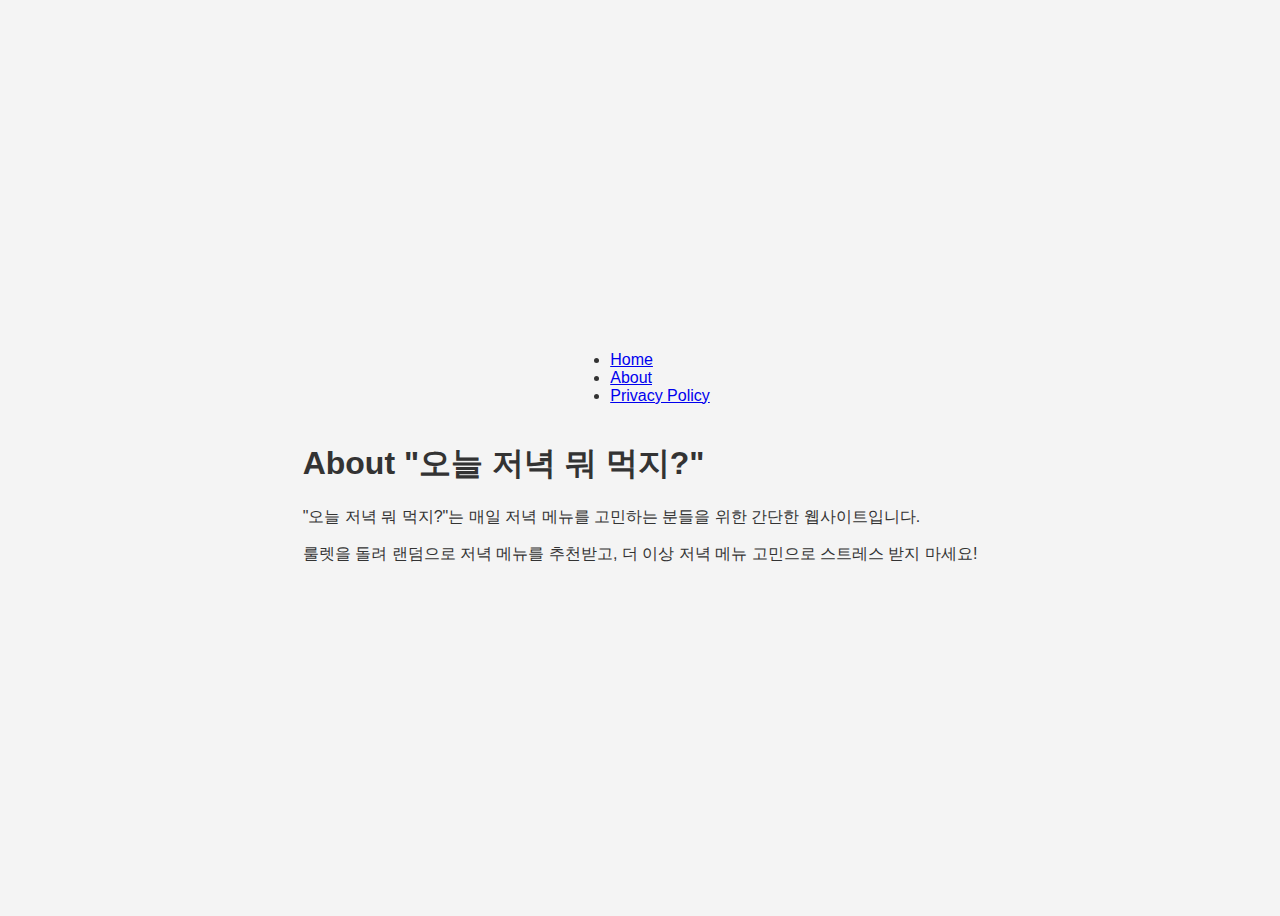
<file: about.html>
<!DOCTYPE html>
<html lang="ko">
<head>
    <meta charset="UTF-8">
    <meta name="viewport" content="width=device-width, initial-scale=1.0">
    <title>About - 오늘 저녁 뭐 먹지?</title>
    <link rel="stylesheet" href="style.css">
<!-- Google tag (gtag.js) -->
<script async src="https://www.googletagmanager.com/gtag/js?id=G-4LGQMPZ5V8"></script>
<script>
  window.dataLayer = window.dataLayer || [];
  function gtag(){dataLayer.push(arguments);}
  gtag('js', new Date());

  gtag('config', 'G-4LGQMPZ5V8');
</script>
<script type="text/javascript">
    (function(c,l,a,r,i,t,y){
        c[a]=c[a]||function(){(c[a].q=c[a].q||[]).push(arguments)};
        t=l.createElement(r);t.async=1;t.src="https://www.clarity.ms/tag/"+i;
        y=l.getElementsByTagName(r)[0];y.parentNode.insertBefore(t,y);
    })(window, document, "clarity", "script", "v3cnr5odj2");
</script>
</head>
<body>
    <header>
        <nav>
            <ul>
                <li><a href="/">Home</a></li>
                <li><a href="/about.html">About</a></li>
                <li><a href="/privacy.html">Privacy Policy</a></li>
            </ul>
        </nav>
    </header>
    <main>
        <h1>About "오늘 저녁 뭐 먹지?"</h1>
        <p>"오늘 저녁 뭐 먹지?"는 매일 저녁 메뉴를 고민하는 분들을 위한 간단한 웹사이트입니다.</p>
        <p>룰렛을 돌려 랜덤으로 저녁 메뉴를 추천받고, 더 이상 저녁 메뉴 고민으로 스트레스 받지 마세요!</p>
    </main>
</body>
</html>
</file>
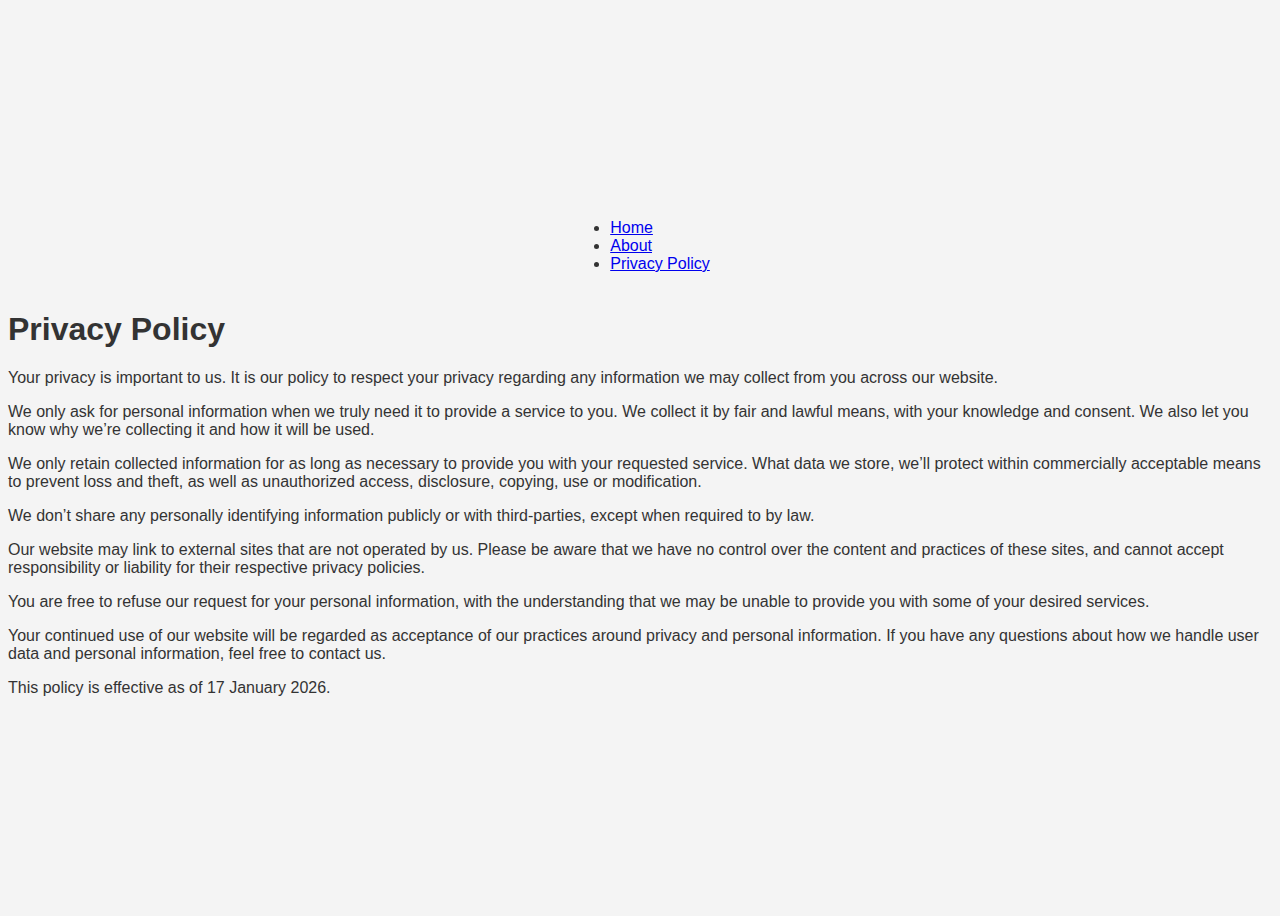
<file: privacy.html>
<!DOCTYPE html>
<html lang="ko">
<head>
    <meta charset="UTF-8">
    <meta name="viewport" content="width=device-width, initial-scale=1.0">
    <title>Privacy Policy - 오늘 저녁 뭐 먹지?</title>
    <link rel="stylesheet" href="style.css">
<!-- Google tag (gtag.js) -->
<script async src="https://www.googletagmanager.com/gtag/js?id=G-4LGQMPZ5V8"></script>
<script>
  window.dataLayer = window.dataLayer || [];
  function gtag(){dataLayer.push(arguments);}
  gtag('js', new Date());

  gtag('config', 'G-4LGQMPZ5V8');
</script>
<script type="text/javascript">
    (function(c,l,a,r,i,t,y){
        c[a]=c[a]||function(){(c[a].q=c[a].q||[]).push(arguments)};
        t=l.createElement(r);t.async=1;t.src="https://www.clarity.ms/tag/"+i;
        y=l.getElementsByTagName(r)[0];y.parentNode.insertBefore(t,y);
    })(window, document, "clarity", "script", "v3cnr5odj2");
</script>
</head>
<body>
    <header>
        <nav>
            <ul>
                <li><a href="/">Home</a></li>
                <li><a href="/about.html">About</a></li>
                <li><a href="/privacy.html">Privacy Policy</a></li>
            </ul>
        </nav>
    </header>
    <main>
        <h1>Privacy Policy</h1>
        <p>Your privacy is important to us. It is our policy to respect your privacy regarding any information we may collect from you across our website.</p>
        <p>We only ask for personal information when we truly need it to provide a service to you. We collect it by fair and lawful means, with your knowledge and consent. We also let you know why we’re collecting it and how it will be used.</p>
        <p>We only retain collected information for as long as necessary to provide you with your requested service. What data we store, we’ll protect within commercially acceptable means to prevent loss and theft, as well as unauthorized access, disclosure, copying, use or modification.</p>
        <p>We don’t share any personally identifying information publicly or with third-parties, except when required to by law.</p>
        <p>Our website may link to external sites that are not operated by us. Please be aware that we have no control over the content and practices of these sites, and cannot accept responsibility or liability for their respective privacy policies.</p>
        <p>You are free to refuse our request for your personal information, with the understanding that we may be unable to provide you with some of your desired services.</p>
        <p>Your continued use of our website will be regarded as acceptance of our practices around privacy and personal information. If you have any questions about how we handle user data and personal information, feel free to contact us.</p>
        <p>This policy is effective as of 17 January 2026.</p>
    </main>
</body>
</html>
</file>
<file: style.css>
body {
    font-family: 'Noto Sans KR', sans-serif;
    display: flex;
    flex-direction: column;
    justify-content: center;
    align-items: center;
    min-height: 100vh;
    transition: background-color 0.5s, color 0.5s;
    /* Default (Light) Theme */
    background-color: #f4f4f4;
    color: #333333;
    --white: #ffffff;
    --primary-color: #4CAF50;
    --text-color: #333333;
}

body.theme-dark {
    background-color: #333333;
    color: #ffffff;
    --white: #444444;
    --primary-color: #66bb6a;
    --text-color: #ffffff;
}

body.theme-red {
    background-color: #ffcccc; /* Light red background */
    color: #cc0000; /* Dark red text */
    --white: #ffffff;
    --primary-color: #cc0000; /* Red primary color */
    --text-color: #cc0000;
}

dinner-roulette {
    text-align: center;
}

#theme-toggle {
    position: absolute;
    top: 20px;
    right: 20px;
    background-color: var(--primary-color);
    color: var(--white);
    border: none;
    padding: 0.5rem 1rem;
    border-radius: 0.5rem;
    cursor: pointer;
}

#contact-form {
    margin-top: 2rem;
    padding: 1rem;
    border: 1px solid var(--primary-color);
    border-radius: 0.5rem;
}

#contact-form h2 {
    text-align: center;
    color: var(--primary-color);
}

#contact-form label {
    display: block;
    margin-bottom: 0.5rem;
}

#contact-form input,
#contact-form textarea {
    width: 100%;
    padding: 0.5rem;
    margin-bottom: 1rem;
    border: 1px solid #ccc;
    border-radius: 0.25rem;
}

#contact-form button {
    background-color: var(--primary-color);
    color: var(--white);
    border: none;
    padding: 0.5rem 1rem;
    border-radius: 0.5rem;
    cursor: pointer;
}
</file>
